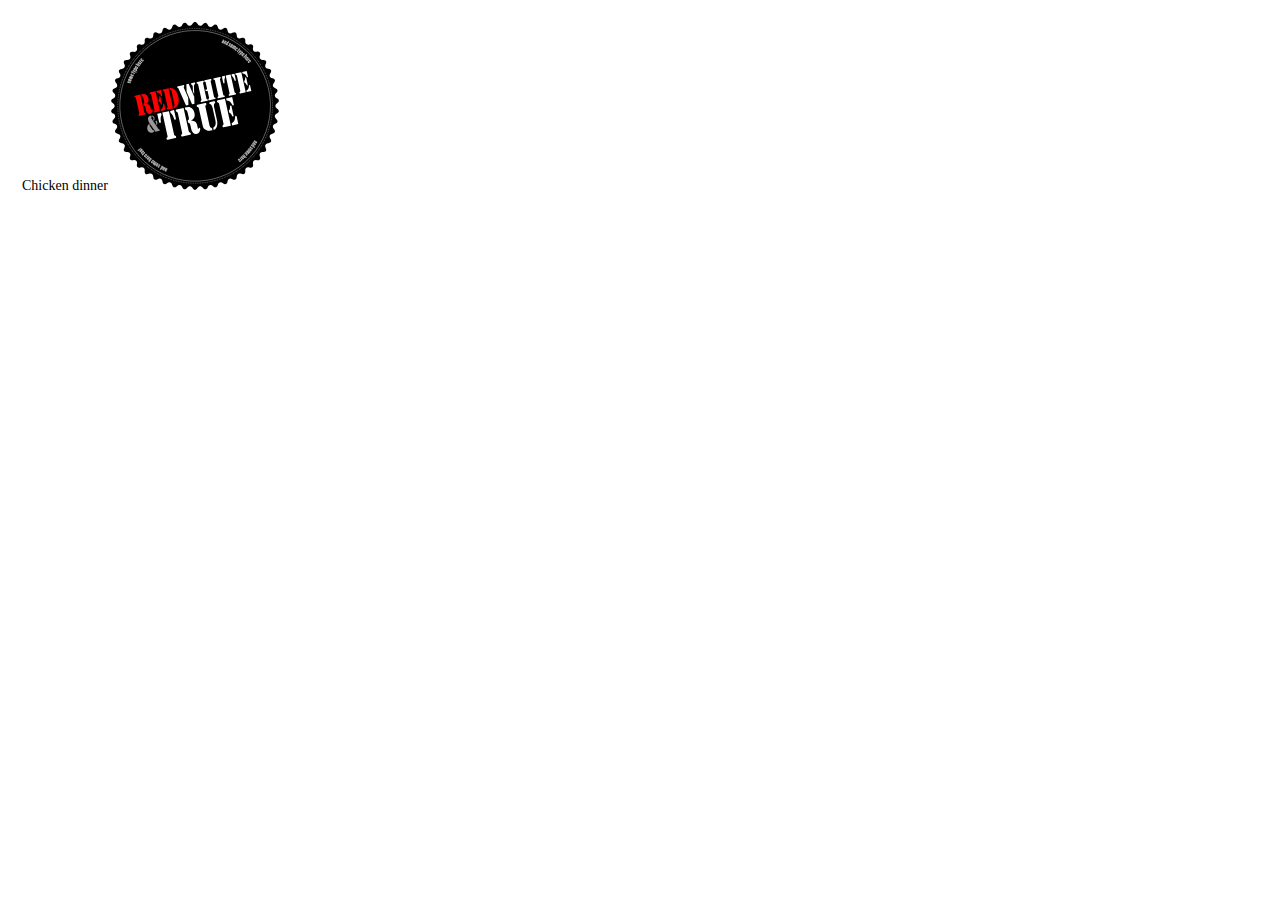
<file: test.html>
<!DOCTYPE html>
<html lang="en">
<head>
  <meta charset="UTF-8">
  <meta name="viewport" content="width=device-width, initial-scale=1.0">
  <meta http-equiv="X-UA-Compatible" content="ie=edge">
  <link rel="stylesheet" href="css/test.css">
  <title>Working with CSS</title>
</head>
<body>

<main>
  <span>Chicken dinner</span>

  <div class="wrapper svg-img">
    <object id="testSVG-img" data="images/badge.svg" type="image/svg+xml"></object>
  </div>
  </main>
  <!-- always import or link your jawascript at the bottom of the page -->
<script src="js/test.js"></script>
</body>
</html>
</file>
<file: css/test.css>
body {
  font-size: 14px; padding: 1em;
}
main span {
  cursor: pointer;
}
.selected { color: green; padding-left: 0.5em; }

.selected:not(.wrapper)::before {
  content: ' \2713';
}


object { width: 12em; }

.wrapper { display: inline-block; position: relative; }

.wrapper.selected::after {
  content: ' \2713';
  font-size: 2.5em;
  position: absolute;
  top: -20px;
  right: -40px
}
.wrapper > * { pointer-events: none; }
</file>
